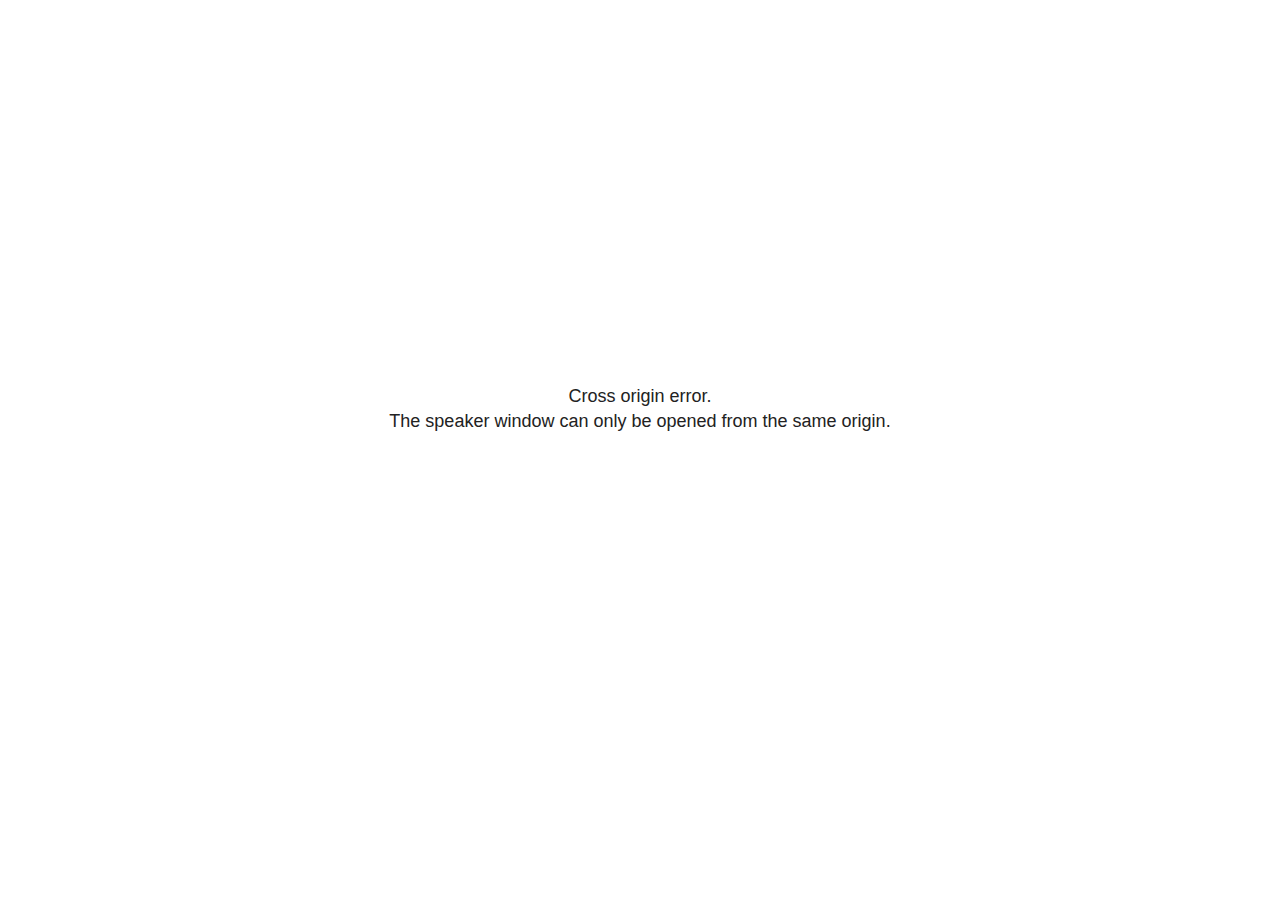
<file: libs/reveal.js/4.3.1/plugin/notes/speaker-view.html>
<!--
	NOTE: You need to build the notes plugin after making changes to this file.
-->
<html lang="en">
	<head>
		<meta charset="utf-8">

		<title>reveal.js - Speaker View</title>

		<style>
			body {
				font-family: Helvetica;
				font-size: 18px;
			}

			#current-slide,
			#upcoming-slide,
			#speaker-controls {
				padding: 6px;
				box-sizing: border-box;
				-moz-box-sizing: border-box;
			}

			#current-slide iframe,
			#upcoming-slide iframe {
				width: 100%;
				height: 100%;
				border: 1px solid #ddd;
			}

			#current-slide .label,
			#upcoming-slide .label {
				position: absolute;
				top: 10px;
				left: 10px;
				z-index: 2;
			}

			#connection-status {
				position: absolute;
				top: 0;
				left: 0;
				width: 100%;
				height: 100%;
				z-index: 20;
				padding: 30% 20% 20% 20%;
				font-size: 18px;
				color: #222;
				background: #fff;
				text-align: center;
				box-sizing: border-box;
				line-height: 1.4;
			}

			.overlay-element {
				height: 34px;
				line-height: 34px;
				padding: 0 10px;
				text-shadow: none;
				background: rgba( 220, 220, 220, 0.8 );
				color: #222;
				font-size: 14px;
			}

			.overlay-element.interactive:hover {
				background: rgba( 220, 220, 220, 1 );
			}

			#current-slide {
				position: absolute;
				width: 60%;
				height: 100%;
				top: 0;
				left: 0;
				padding-right: 0;
			}

			#upcoming-slide {
				position: absolute;
				width: 40%;
				height: 40%;
				right: 0;
				top: 0;
			}

			/* Speaker controls */
			#speaker-controls {
				position: absolute;
				top: 40%;
				right: 0;
				width: 40%;
				height: 60%;
				overflow: auto;
				font-size: 18px;
			}

				.speaker-controls-time.hidden,
				.speaker-controls-notes.hidden {
					display: none;
				}

				.speaker-controls-time .label,
				.speaker-controls-pace .label,
				.speaker-controls-notes .label {
					text-transform: uppercase;
					font-weight: normal;
					font-size: 0.66em;
					color: #666;
					margin: 0;
				}

				.speaker-controls-time, .speaker-controls-pace {
					border-bottom: 1px solid rgba( 200, 200, 200, 0.5 );
					margin-bottom: 10px;
					padding: 10px 16px;
					padding-bottom: 20px;
					cursor: pointer;
				}

				.speaker-controls-time .reset-button {
					opacity: 0;
					float: right;
					color: #666;
					text-decoration: none;
				}
				.speaker-controls-time:hover .reset-button {
					opacity: 1;
				}

				.speaker-controls-time .timer,
				.speaker-controls-time .clock {
					width: 50%;
				}

				.speaker-controls-time .timer,
				.speaker-controls-time .clock,
				.speaker-controls-time .pacing .hours-value,
				.speaker-controls-time .pacing .minutes-value,
				.speaker-controls-time .pacing .seconds-value {
					font-size: 1.9em;
				}

				.speaker-controls-time .timer {
					float: left;
				}

				.speaker-controls-time .clock {
					float: right;
					text-align: right;
				}

				.speaker-controls-time span.mute {
					opacity: 0.3;
				}

				.speaker-controls-time .pacing-title {
					margin-top: 5px;
				}

				.speaker-controls-time .pacing.ahead {
					color: blue;
				}

				.speaker-controls-time .pacing.on-track {
					color: green;
				}

				.speaker-controls-time .pacing.behind {
					color: red;
				}

				.speaker-controls-notes {
					padding: 10px 16px;
				}

				.speaker-controls-notes .value {
					margin-top: 5px;
					line-height: 1.4;
					font-size: 1.2em;
				}

			/* Layout selector */
			#speaker-layout {
				position: absolute;
				top: 10px;
				right: 10px;
				color: #222;
				z-index: 10;
			}
				#speaker-layout select {
					position: absolute;
					width: 100%;
					height: 100%;
					top: 0;
					left: 0;
					border: 0;
					box-shadow: 0;
					cursor: pointer;
					opacity: 0;

					font-size: 1em;
					background-color: transparent;

					-moz-appearance: none;
					-webkit-appearance: none;
					-webkit-tap-highlight-color: rgba(0, 0, 0, 0);
				}

				#speaker-layout select:focus {
					outline: none;
					box-shadow: none;
				}

			.clear {
				clear: both;
			}

			/* Speaker layout: Wide */
			body[data-speaker-layout="wide"] #current-slide,
			body[data-speaker-layout="wide"] #upcoming-slide {
				width: 50%;
				height: 45%;
				padding: 6px;
			}

			body[data-speaker-layout="wide"] #current-slide {
				top: 0;
				left: 0;
			}

			body[data-speaker-layout="wide"] #upcoming-slide {
				top: 0;
				left: 50%;
			}

			body[data-speaker-layout="wide"] #speaker-controls {
				top: 45%;
				left: 0;
				width: 100%;
				height: 50%;
				font-size: 1.25em;
			}

			/* Speaker layout: Tall */
			body[data-speaker-layout="tall"] #current-slide,
			body[data-speaker-layout="tall"] #upcoming-slide {
				width: 45%;
				height: 50%;
				padding: 6px;
			}

			body[data-speaker-layout="tall"] #current-slide {
				top: 0;
				left: 0;
			}

			body[data-speaker-layout="tall"] #upcoming-slide {
				top: 50%;
				left: 0;
			}

			body[data-speaker-layout="tall"] #speaker-controls {
				padding-top: 40px;
				top: 0;
				left: 45%;
				width: 55%;
				height: 100%;
				font-size: 1.25em;
			}

			/* Speaker layout: Notes only */
			body[data-speaker-layout="notes-only"] #current-slide,
			body[data-speaker-layout="notes-only"] #upcoming-slide {
				display: none;
			}

			body[data-speaker-layout="notes-only"] #speaker-controls {
				padding-top: 40px;
				top: 0;
				left: 0;
				width: 100%;
				height: 100%;
				font-size: 1.25em;
			}

			@media screen and (max-width: 1080px) {
				body[data-speaker-layout="default"] #speaker-controls {
					font-size: 16px;
				}
			}

			@media screen and (max-width: 900px) {
				body[data-speaker-layout="default"] #speaker-controls {
					font-size: 14px;
				}
			}

			@media screen and (max-width: 800px) {
				body[data-speaker-layout="default"] #speaker-controls {
					font-size: 12px;
				}
			}

		</style>
	</head>

	<body>

		<div id="connection-status">Loading speaker view...</div>

		<div id="current-slide"></div>
		<div id="upcoming-slide"><span class="overlay-element label">Upcoming</span></div>
		<div id="speaker-controls">
			<div class="speaker-controls-time">
				<h4 class="label">Time <span class="reset-button">Click to Reset</span></h4>
				<div class="clock">
					<span class="clock-value">0:00 AM</span>
				</div>
				<div class="timer">
					<span class="hours-value">00</span><span class="minutes-value">:00</span><span class="seconds-value">:00</span>
				</div>
				<div class="clear"></div>

				<h4 class="label pacing-title" style="display: none">Pacing – Time to finish current slide</h4>
				<div class="pacing" style="display: none">
					<span class="hours-value">00</span><span class="minutes-value">:00</span><span class="seconds-value">:00</span>
				</div>
			</div>

			<div class="speaker-controls-notes hidden">
				<h4 class="label">Notes</h4>
				<div class="value"></div>
			</div>
		</div>
		<div id="speaker-layout" class="overlay-element interactive">
			<span class="speaker-layout-label"></span>
			<select class="speaker-layout-dropdown"></select>
		</div>

		<script>

			(function() {

				var notes,
					notesValue,
					currentState,
					currentSlide,
					upcomingSlide,
					layoutLabel,
					layoutDropdown,
					pendingCalls = {},
					lastRevealApiCallId = 0,
					connected = false

				var connectionStatus = document.querySelector( '#connection-status' );

				var SPEAKER_LAYOUTS = {
					'default': 'Default',
					'wide': 'Wide',
					'tall': 'Tall',
					'notes-only': 'Notes only'
				};

				setupLayout();

				let openerOrigin;

				try {
					openerOrigin = window.opener.location.origin;
				}
				catch ( error ) { console.warn( error ) }

				// In order to prevent XSS, the speaker view will only run if its
				// opener has the same origin as itself
				if( window.location.origin !== openerOrigin ) {
					connectionStatus.innerHTML = 'Cross origin error.<br>The speaker window can only be opened from the same origin.';
					return;
				}

				var connectionTimeout = setTimeout( function() {
					connectionStatus.innerHTML = 'Error connecting to main window.<br>Please try closing and reopening the speaker view.';
				}, 5000 );

				window.addEventListener( 'message', function( event ) {

					clearTimeout( connectionTimeout );
					connectionStatus.style.display = 'none';

					var data = JSON.parse( event.data );

					// The overview mode is only useful to the reveal.js instance
					// where navigation occurs so we don't sync it
					if( data.state ) delete data.state.overview;

					// Messages sent by the notes plugin inside of the main window
					if( data && data.namespace === 'reveal-notes' ) {
						if( data.type === 'connect' ) {
							handleConnectMessage( data );
						}
						else if( data.type === 'state' ) {
							handleStateMessage( data );
						}
						else if( data.type === 'return' ) {
							pendingCalls[data.callId](data.result);
							delete pendingCalls[data.callId];
						}
					}
					// Messages sent by the reveal.js inside of the current slide preview
					else if( data && data.namespace === 'reveal' ) {
						if( /ready/.test( data.eventName ) ) {
							// Send a message back to notify that the handshake is complete
							window.opener.postMessage( JSON.stringify({ namespace: 'reveal-notes', type: 'connected'} ), '*' );
						}
						else if( /slidechanged|fragmentshown|fragmenthidden|paused|resumed/.test( data.eventName ) && currentState !== JSON.stringify( data.state ) ) {

							dispatchStateToMainWindow( data.state );

						}
					}

				} );

				/**
				 * Updates the presentation in the main window to match the state
				 * of the presentation in the notes window.
				 */
				const dispatchStateToMainWindow = debounce(( state ) => {
					window.opener.postMessage( JSON.stringify({ method: 'setState', args: [ state ]} ), '*' );
				}, 500);

				/**
				 * Asynchronously calls the Reveal.js API of the main frame.
				 */
				function callRevealApi( methodName, methodArguments, callback ) {

					var callId = ++lastRevealApiCallId;
					pendingCalls[callId] = callback;
					window.opener.postMessage( JSON.stringify( {
						namespace: 'reveal-notes',
						type: 'call',
						callId: callId,
						methodName: methodName,
						arguments: methodArguments
					} ), '*' );

				}

				/**
				 * Called when the main window is trying to establish a
				 * connection.
				 */
				function handleConnectMessage( data ) {

					if( connected === false ) {
						connected = true;

						setupIframes( data );
						setupKeyboard();
						setupNotes();
						setupTimer();
						setupHeartbeat();
					}

				}

				/**
				 * Called when the main window sends an updated state.
				 */
				function handleStateMessage( data ) {

					// Store the most recently set state to avoid circular loops
					// applying the same state
					currentState = JSON.stringify( data.state );

					// No need for updating the notes in case of fragment changes
					if ( data.notes ) {
						notes.classList.remove( 'hidden' );
						notesValue.style.whiteSpace = data.whitespace;
						if( data.markdown ) {
							notesValue.innerHTML = marked( data.notes );
						}
						else {
							notesValue.innerHTML = data.notes;
						}
					}
					else {
						notes.classList.add( 'hidden' );
					}

					// Update the note slides
					currentSlide.contentWindow.postMessage( JSON.stringify({ method: 'setState', args: [ data.state ] }), '*' );
					upcomingSlide.contentWindow.postMessage( JSON.stringify({ method: 'setState', args: [ data.state ] }), '*' );
					upcomingSlide.contentWindow.postMessage( JSON.stringify({ method: 'next' }), '*' );

				}

				// Limit to max one state update per X ms
				handleStateMessage = debounce( handleStateMessage, 200 );

				/**
				 * Forward keyboard events to the current slide window.
				 * This enables keyboard events to work even if focus
				 * isn't set on the current slide iframe.
				 *
				 * Block F5 default handling, it reloads and disconnects
				 * the speaker notes window.
				 */
				function setupKeyboard() {

					document.addEventListener( 'keydown', function( event ) {
						if( event.keyCode === 116 || ( event.metaKey && event.keyCode === 82 ) ) {
							event.preventDefault();
							return false;
						}
						currentSlide.contentWindow.postMessage( JSON.stringify({ method: 'triggerKey', args: [ event.keyCode ] }), '*' );
					} );

				}

				/**
				 * Creates the preview iframes.
				 */
				function setupIframes( data ) {

					var params = [
						'receiver',
						'progress=false',
						'history=false',
						'transition=none',
						'autoSlide=0',
						'backgroundTransition=none'
					].join( '&' );

					var urlSeparator = /\?/.test(data.url) ? '&' : '?';
					var hash = '#/' + data.state.indexh + '/' + data.state.indexv;
					var currentURL = data.url + urlSeparator + params + '&postMessageEvents=true' + hash;
					var upcomingURL = data.url + urlSeparator + params + '&controls=false' + hash;

					currentSlide = document.createElement( 'iframe' );
					currentSlide.setAttribute( 'width', 1280 );
					currentSlide.setAttribute( 'height', 1024 );
					currentSlide.setAttribute( 'src', currentURL );
					document.querySelector( '#current-slide' ).appendChild( currentSlide );

					upcomingSlide = document.createElement( 'iframe' );
					upcomingSlide.setAttribute( 'width', 640 );
					upcomingSlide.setAttribute( 'height', 512 );
					upcomingSlide.setAttribute( 'src', upcomingURL );
					document.querySelector( '#upcoming-slide' ).appendChild( upcomingSlide );

				}

				/**
				 * Setup the notes UI.
				 */
				function setupNotes() {

					notes = document.querySelector( '.speaker-controls-notes' );
					notesValue = document.querySelector( '.speaker-controls-notes .value' );

				}

				/**
				 * We send out a heartbeat at all times to ensure we can
				 * reconnect with the main presentation window after reloads.
				 */
				function setupHeartbeat() {

					setInterval( () => {
						window.opener.postMessage( JSON.stringify({ namespace: 'reveal-notes', type: 'heartbeat'} ), '*' );
					}, 1000 );

				}

				function getTimings( callback ) {

					callRevealApi( 'getSlidesAttributes', [], function ( slideAttributes ) {
						callRevealApi( 'getConfig', [], function ( config ) {
							var totalTime = config.totalTime;
							var minTimePerSlide = config.minimumTimePerSlide || 0;
							var defaultTiming = config.defaultTiming;
							if ((defaultTiming == null) && (totalTime == null)) {
								callback(null);
								return;
							}
							// Setting totalTime overrides defaultTiming
							if (totalTime) {
								defaultTiming = 0;
							}
							var timings = [];
							for ( var i in slideAttributes ) {
								var slide = slideAttributes[ i ];
								var timing = defaultTiming;
								if( slide.hasOwnProperty( 'data-timing' )) {
									var t = slide[ 'data-timing' ];
									timing = parseInt(t);
									if( isNaN(timing) ) {
										console.warn("Could not parse timing '" + t + "' of slide " + i + "; using default of " + defaultTiming);
										timing = defaultTiming;
									}
								}
								timings.push(timing);
							}
							if ( totalTime ) {
								// After we've allocated time to individual slides, we summarize it and
								// subtract it from the total time
								var remainingTime = totalTime - timings.reduce( function(a, b) { return a + b; }, 0 );
								// The remaining time is divided by the number of slides that have 0 seconds
								// allocated at the moment, giving the average time-per-slide on the remaining slides
								var remainingSlides = (timings.filter( function(x) { return x == 0 }) ).length
								var timePerSlide = Math.round( remainingTime / remainingSlides, 0 )
								// And now we replace every zero-value timing with that average
								timings = timings.map( function(x) { return (x==0 ? timePerSlide : x) } );
							}
							var slidesUnderMinimum = timings.filter( function(x) { return (x < minTimePerSlide) } ).length
							if ( slidesUnderMinimum ) {
								message = "The pacing time for " + slidesUnderMinimum + " slide(s) is under the configured minimum of " + minTimePerSlide + " seconds. Check the data-timing attribute on individual slides, or consider increasing the totalTime or minimumTimePerSlide configuration options (or removing some slides).";
								alert(message);
							}
							callback( timings );
						} );
					} );

				}

				/**
				 * Return the number of seconds allocated for presenting
				 * all slides up to and including this one.
				 */
				function getTimeAllocated( timings, callback ) {

					callRevealApi( 'getSlidePastCount', [], function ( currentSlide ) {
						var allocated = 0;
						for (var i in timings.slice(0, currentSlide + 1)) {
							allocated += timings[i];
						}
						callback( allocated );
					} );

				}

				/**
				 * Create the timer and clock and start updating them
				 * at an interval.
				 */
				function setupTimer() {

					var start = new Date(),
					timeEl = document.querySelector( '.speaker-controls-time' ),
					clockEl = timeEl.querySelector( '.clock-value' ),
					hoursEl = timeEl.querySelector( '.hours-value' ),
					minutesEl = timeEl.querySelector( '.minutes-value' ),
					secondsEl = timeEl.querySelector( '.seconds-value' ),
					pacingTitleEl = timeEl.querySelector( '.pacing-title' ),
					pacingEl = timeEl.querySelector( '.pacing' ),
					pacingHoursEl = pacingEl.querySelector( '.hours-value' ),
					pacingMinutesEl = pacingEl.querySelector( '.minutes-value' ),
					pacingSecondsEl = pacingEl.querySelector( '.seconds-value' );

					var timings = null;
					getTimings( function ( _timings ) {

						timings = _timings;
						if (_timings !== null) {
							pacingTitleEl.style.removeProperty('display');
							pacingEl.style.removeProperty('display');
						}

						// Update once directly
						_updateTimer();

						// Then update every second
						setInterval( _updateTimer, 1000 );

					} );


					function _resetTimer() {

						if (timings == null) {
							start = new Date();
							_updateTimer();
						}
						else {
							// Reset timer to beginning of current slide
							getTimeAllocated( timings, function ( slideEndTimingSeconds ) {
								var slideEndTiming = slideEndTimingSeconds * 1000;
								callRevealApi( 'getSlidePastCount', [], function ( currentSlide ) {
									var currentSlideTiming = timings[currentSlide] * 1000;
									var previousSlidesTiming = slideEndTiming - currentSlideTiming;
									var now = new Date();
									start = new Date(now.getTime() - previousSlidesTiming);
									_updateTimer();
								} );
							} );
						}

					}

					timeEl.addEventListener( 'click', function() {
						_resetTimer();
						return false;
					} );

					function _displayTime( hrEl, minEl, secEl, time) {

						var sign = Math.sign(time) == -1 ? "-" : "";
						time = Math.abs(Math.round(time / 1000));
						var seconds = time % 60;
						var minutes = Math.floor( time / 60 ) % 60 ;
						var hours = Math.floor( time / ( 60 * 60 )) ;
						hrEl.innerHTML = sign + zeroPadInteger( hours );
						if (hours == 0) {
							hrEl.classList.add( 'mute' );
						}
						else {
							hrEl.classList.remove( 'mute' );
						}
						minEl.innerHTML = ':' + zeroPadInteger( minutes );
						if (hours == 0 && minutes == 0) {
							minEl.classList.add( 'mute' );
						}
						else {
							minEl.classList.remove( 'mute' );
						}
						secEl.innerHTML = ':' + zeroPadInteger( seconds );
					}

					function _updateTimer() {

						var diff, hours, minutes, seconds,
						now = new Date();

						diff = now.getTime() - start.getTime();

						clockEl.innerHTML = now.toLocaleTimeString( 'en-US', { hour12: true, hour: '2-digit', minute:'2-digit' } );
						_displayTime( hoursEl, minutesEl, secondsEl, diff );
						if (timings !== null) {
							_updatePacing(diff);
						}

					}

					function _updatePacing(diff) {

						getTimeAllocated( timings, function ( slideEndTimingSeconds ) {
							var slideEndTiming = slideEndTimingSeconds * 1000;

							callRevealApi( 'getSlidePastCount', [], function ( currentSlide ) {
								var currentSlideTiming = timings[currentSlide] * 1000;
								var timeLeftCurrentSlide = slideEndTiming - diff;
								if (timeLeftCurrentSlide < 0) {
									pacingEl.className = 'pacing behind';
								}
								else if (timeLeftCurrentSlide < currentSlideTiming) {
									pacingEl.className = 'pacing on-track';
								}
								else {
									pacingEl.className = 'pacing ahead';
								}
								_displayTime( pacingHoursEl, pacingMinutesEl, pacingSecondsEl, timeLeftCurrentSlide );
							} );
						} );
					}

				}

				/**
				 * Sets up the speaker view layout and layout selector.
				 */
				function setupLayout() {

					layoutDropdown = document.querySelector( '.speaker-layout-dropdown' );
					layoutLabel = document.querySelector( '.speaker-layout-label' );

					// Render the list of available layouts
					for( var id in SPEAKER_LAYOUTS ) {
						var option = document.createElement( 'option' );
						option.setAttribute( 'value', id );
						option.textContent = SPEAKER_LAYOUTS[ id ];
						layoutDropdown.appendChild( option );
					}

					// Monitor the dropdown for changes
					layoutDropdown.addEventListener( 'change', function( event ) {

						setLayout( layoutDropdown.value );

					}, false );

					// Restore any currently persisted layout
					setLayout( getLayout() );

				}

				/**
				 * Sets a new speaker view layout. The layout is persisted
				 * in local storage.
				 */
				function setLayout( value ) {

					var title = SPEAKER_LAYOUTS[ value ];

					layoutLabel.innerHTML = 'Layout' + ( title ? ( ': ' + title ) : '' );
					layoutDropdown.value = value;

					document.body.setAttribute( 'data-speaker-layout', value );

					// Persist locally
					if( supportsLocalStorage() ) {
						window.localStorage.setItem( 'reveal-speaker-layout', value );
					}

				}

				/**
				 * Returns the ID of the most recently set speaker layout
				 * or our default layout if none has been set.
				 */
				function getLayout() {

					if( supportsLocalStorage() ) {
						var layout = window.localStorage.getItem( 'reveal-speaker-layout' );
						if( layout ) {
							return layout;
						}
					}

					// Default to the first record in the layouts hash
					for( var id in SPEAKER_LAYOUTS ) {
						return id;
					}

				}

				function supportsLocalStorage() {

					try {
						localStorage.setItem('test', 'test');
						localStorage.removeItem('test');
						return true;
					}
					catch( e ) {
						return false;
					}

				}

				function zeroPadInteger( num ) {

					var str = '00' + parseInt( num );
					return str.substring( str.length - 2 );

				}

				/**
				 * Limits the frequency at which a function can be called.
				 */
				function debounce( fn, ms ) {

					var lastTime = 0,
						timeout;

					return function() {

						var args = arguments;
						var context = this;

						clearTimeout( timeout );

						var timeSinceLastCall = Date.now() - lastTime;
						if( timeSinceLastCall > ms ) {
							fn.apply( context, args );
							lastTime = Date.now();
						}
						else {
							timeout = setTimeout( function() {
								fn.apply( context, args );
								lastTime = Date.now();
							}, ms - timeSinceLastCall );
						}

					}

				}

			})();

		</script>
	</body>
</html>
</file>
